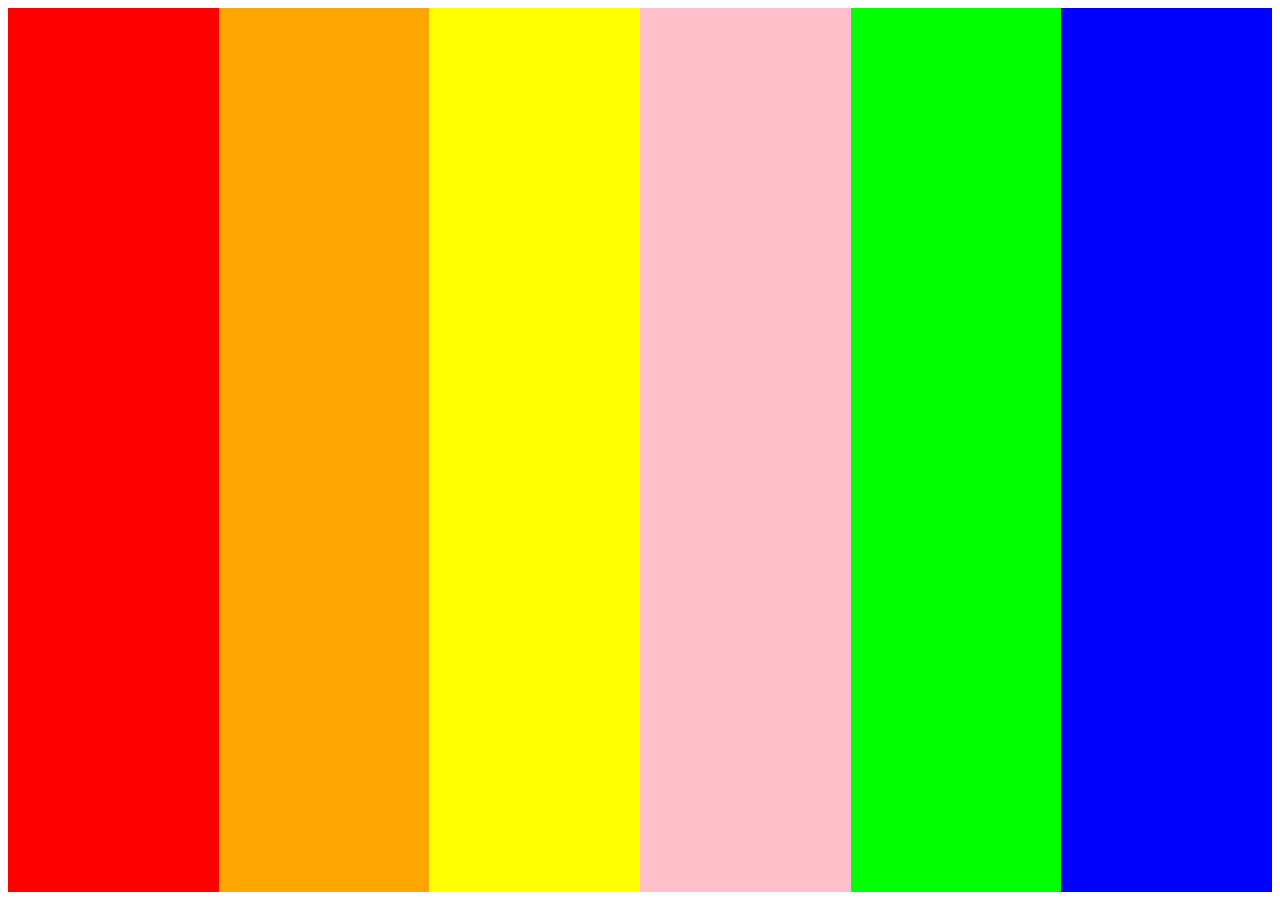
<file: index.html>
<html>
	<head>
		<meta charset="UTF-8">
		<meta name="viewport" content="width=divice-width, initial-scale=1.0">
		<title>color</title>
		<meta name="description" content="웹사이트를 설명하는 글을 입력해주세요">
		<meta name="keywords" content="빨강, 주황, 노랑, 분홍, 연두, 파랑">
		
		<meta itemprop="name" content="color" />
		<meta itemprop="description" content="웹사이트를 설명하는 글을 입력해주세요" />
		<meta itemprop="image" content="sne.png" />

		<!-- Facebook Meta Tags -->
		<meta property="og:url" content="https://reberebe-droid.github.io/test/" />
		<meta property="og:type" content="website" />
		<meta property="og:title" content="color" />
		<meta property="og:description" content="웹사이트를 설명하는 글을 입력해주세요" />
		<meta property="og:image" content="sne.png" />

		<!-- Twitter Meta Tags -->
		<meta name="twitter:card" content="summary_large_image" />
		<meta name="twitter:title" content="color" />
		<meta name="twitter:description" content="웹사이트를 설명하는 글을 입력해주세요" />
		<meta name="twitter:image" content="sne.png" />

		<link rel="stylesheet" href="style_1028.css">
	</head>
		<body>
			<section class="red"></section>
			<section class="orange"></section>
			<section class="yellow"></section>
			<section class="pink"></section>
			<section class="lime"></section>
			<section class="blue"></section>
		</body>
</html>
</file>
<file: style_1028.css>
.red, .orange, .yellow, .lime, .pink, .blue {
    height: 100%;
    width: calc(100% / 6);
    float: left; 
}

.red { background-color: red; }
.orange { background-color: orange; }
.yellow { background-color: yellow; }
.lime { background-color: lime; }
.pink { background-color: pink; }
.blue { background-color: blue; }


@media screen and (max-width: 900px) {
    .red, .orange, .yellow, .lime, .pink, .blue {
        height: calc(100% / 6);
        width: 100%;
        float: none; 
    }
    
    .red { background-color: black; }
    .orange { background-color: gray; }
    .yellow { background-color: lightgray; }
    .lime { background-color: red; }
    .pink { background-color: yellow; }
    .blue { background-color: violet; }
}
</file>
